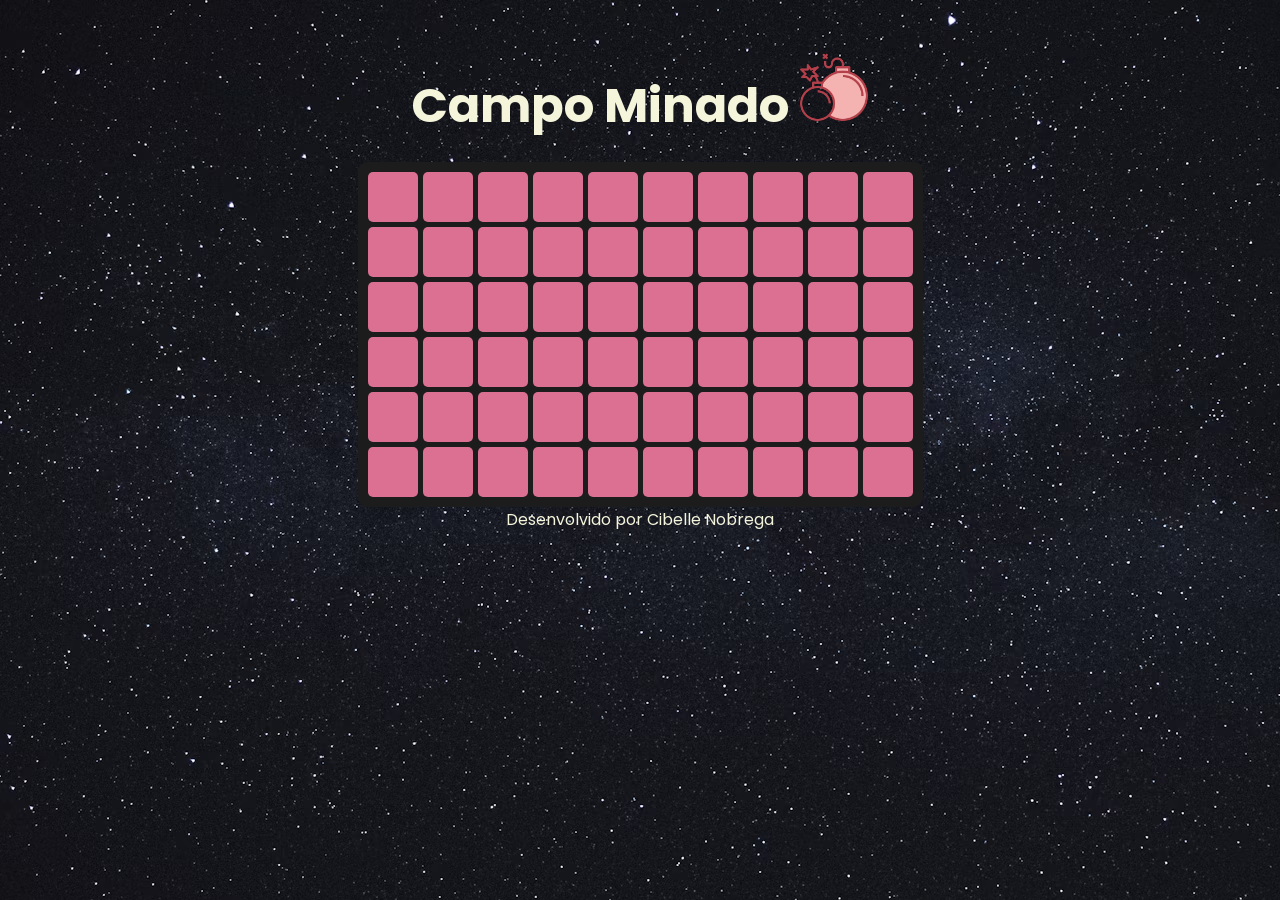
<file: index.html>
<!DOCTYPE html>
<html lang="en">
<head>
    <meta charset="UTF-8">
    <meta name="viewport" content="width=device-width, initial-scale=1.0">
    <link rel="stylesheet" href="https://fonts.googleapis.com/css2?family=Material+Symbols+Outlined:opsz,wght,FILL,GRAD@24,400,0,0&icon_names=bomb" />
    <link rel="stylesheet" href="campominado.css">
    <title>Campo Minado</title>
</head>
<body>

    <h1>Campo Minado <img id="imgbomb" src="imagens/bomb3.png" width="70" height="70"></h1>
    <div id="container">
        <div id="game-container"></div>
    </div>
    

   <script src="campominado.js"></script>

   <footer>Desenvolvido por Cibelle Nobrega</footer>
</body>
</html>
</file>
<file: campominado.css>
@charset "UTF-8";

@import url('https://fonts.googleapis.com/css2?family=Bebas+Neue&family=Corinthia:wght@400;700&family=Poppins:ital,wght@0,100;0,200;0,300;0,400;0,500;0,600;0,700;0,800;0,900;1,100;1,200;1,300;1,400;1,500;1,600;1,700;1,800;1,900&family=Press+Start+2P&display=swap');


body {
    font-family:"Poppins";
    color: beige;
    display: flex;
    flex-direction: column;
    align-items: center;
    background-image:url(imagens/ceu2.avif) ;
    margin: 0;
    padding: 20px;
}

h1 {
    margin-bottom: 20px;
    font-size: 3em;

}

#game-container {
    display: grid;
    grid-template-columns: repeat(10, 50px);
    grid-gap: 5px;
    background-color: #1C1C1C;
    padding: 10px;
    border-radius: 10px;
}

.cell {
    width: 100%;
    height: 50px;
    display: flex;
    justify-content: center;
    align-items: center;
    font-size: 24px;
    background-color: #DB7093;
    border-radius: 5px;
    cursor: pointer;
    transition: transform 0.2s, background-color 0.2s;
    color: transparent;
}

.cell:hover {
    transform:scale(1.1);
}

.cell.revealed {
    background-color:black;
    color:beige ;
}
.cell.bomb.revealed {
    background-color: darkred;
    color: white;
}

@media screen and (max-width: 1024px) {
    h1 {
        font-size: 2em;
    }

    #game-container {
        grid-template-columns: repeat(5, 70px);
        grid-gap: 5px;
        padding: 8px;
    }

    .cell {
        font-size: 20px;
        height: 45px;
    }
}

@media screen and (max-width: 768px) {
    h1 {
        font-size: 1.8em;
    }

    #game-container {
        grid-template-columns: repeat(5, 60px);
        grid-gap: 5px;
        padding: 8px;
    }

    .cell {
        font-size: 18px;
        height: 40px;
    }
}

@media screen and (max-width: 480px) {
    h1 {
        font-size: 1.6em;
    }

    #game-container {
        grid-template-columns: repeat(6, 40px);
        grid-gap: 4px;
        padding: 6px;
    }

    .cell {
        font-size: 16px;
        height: 35px;
    }
}
</file>
